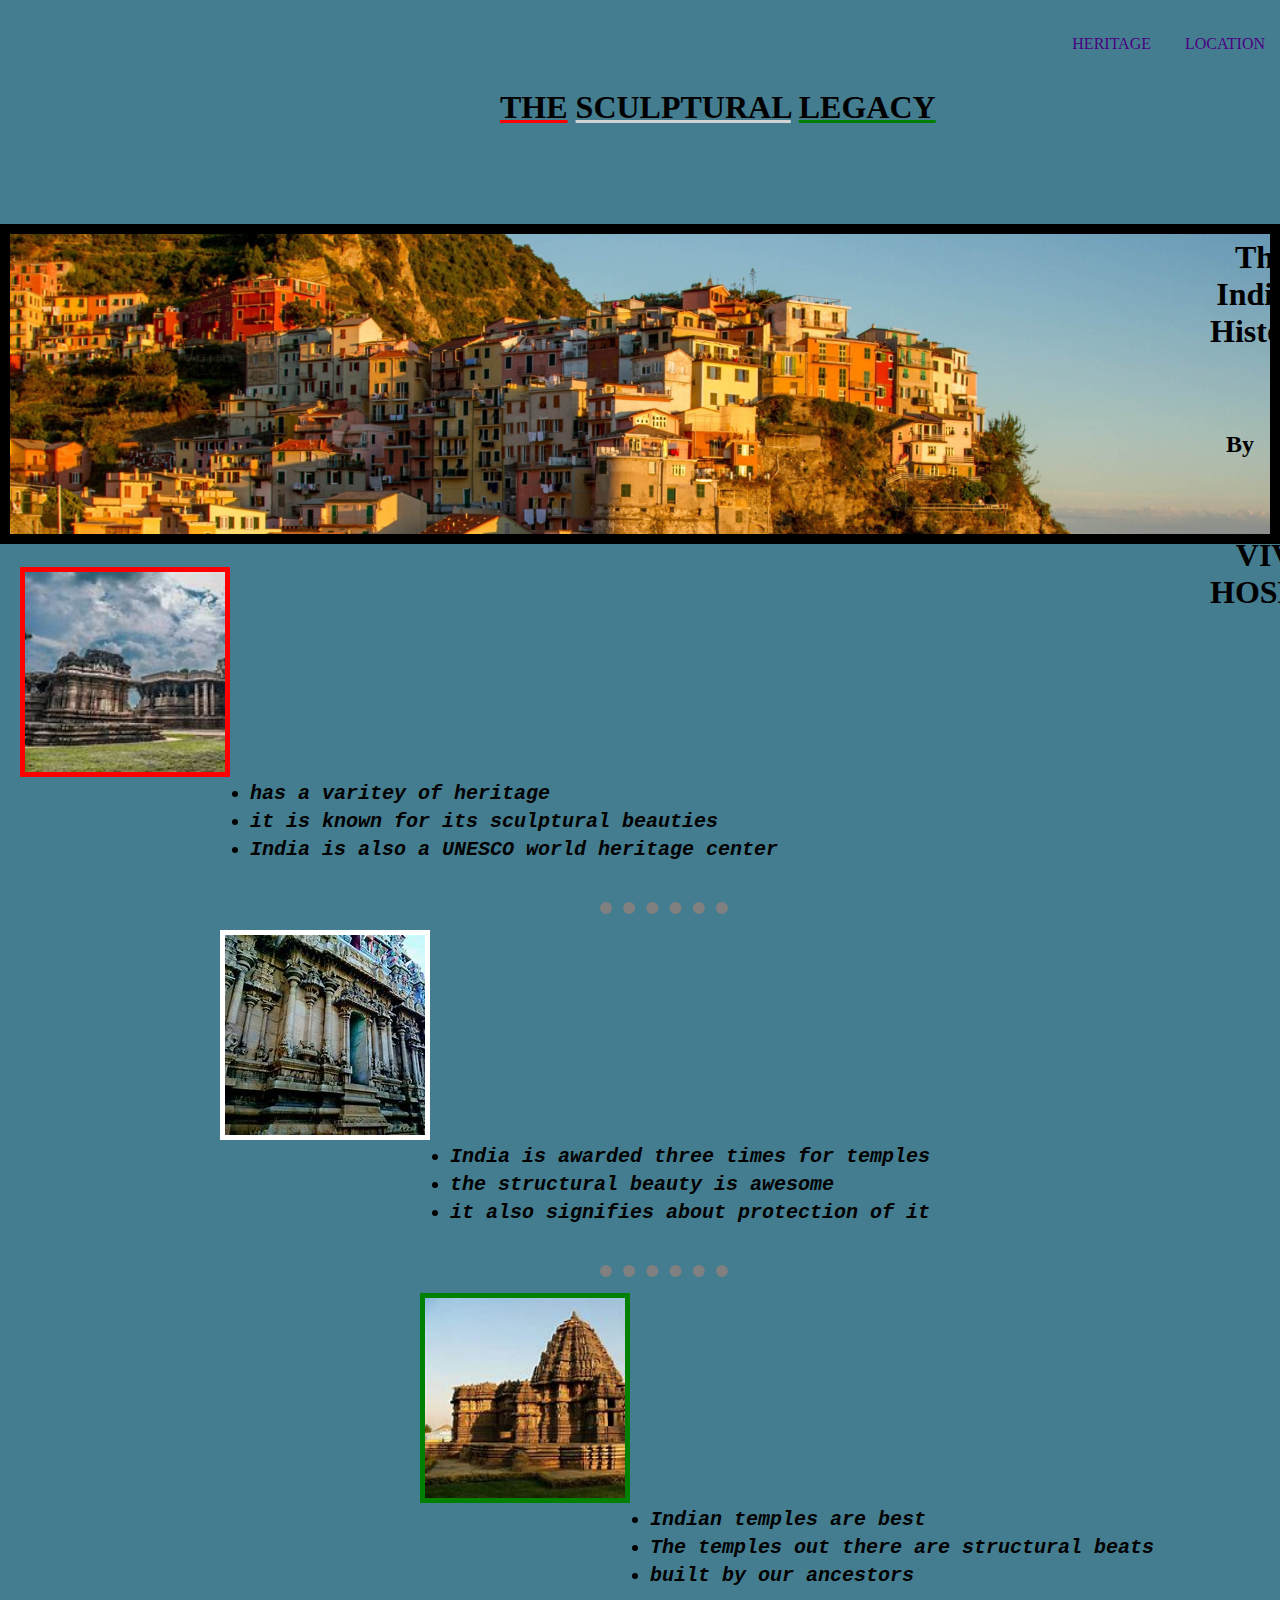
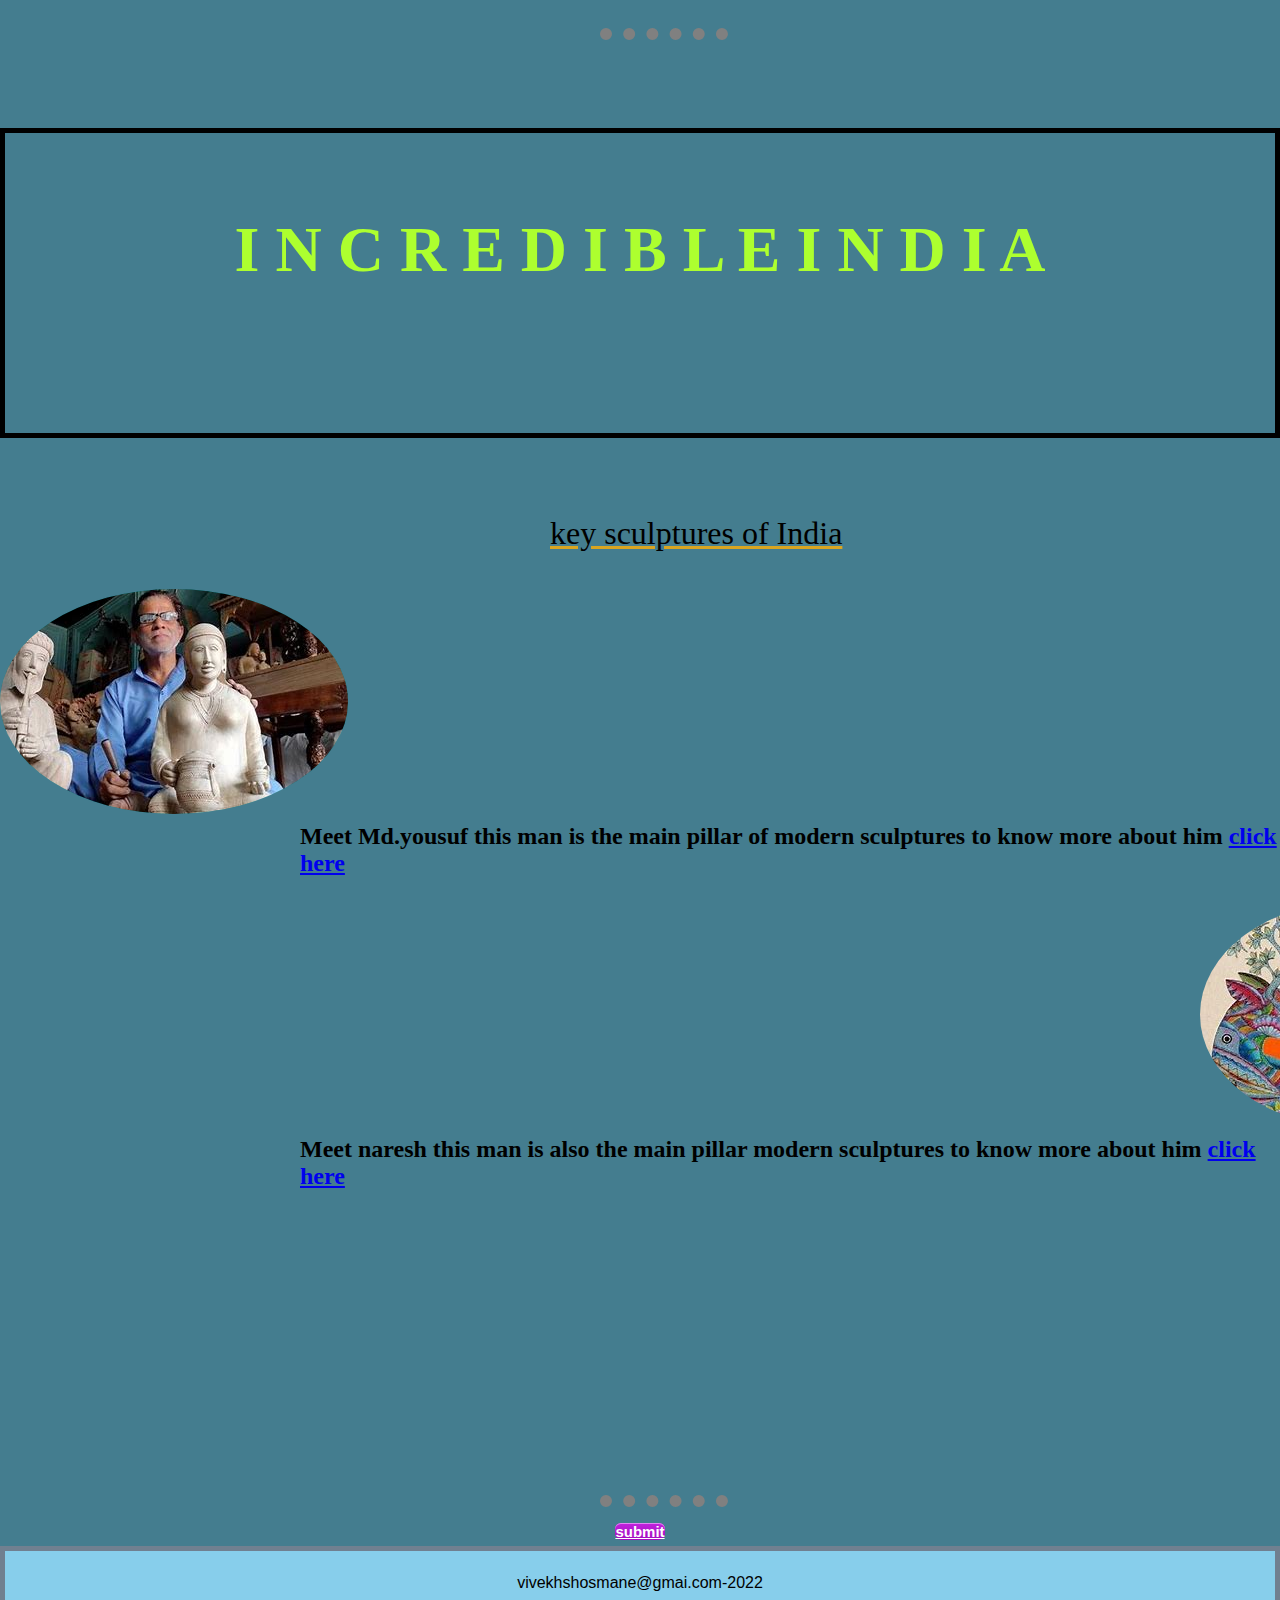
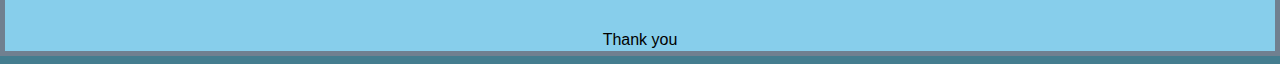
<file: history-master/index.html>
<!DOCTYPE html>
<html lang="en">
<title>THE HISTORY</title>



<head>
    <div class="tiger">
        <ul>
            <li>
                <a href="hoo/heritage.html"> HERITAGE</a>

            </li>
            <li>
                <a href="hoo/locations.html"> LOCATION</a>
            </li>
        </ul>
    </div>
    <h1 class="hmm"><span>THE</span> <span class="guru"> SCULPTURAL</span> <span class="sisya">LEGACY</span></h1>
    <!-- <span class="text1"> INDIAN</span></h1>
    <h1 class="kumi">LEGACY</h1>
    <h1 class="sumi">SCULPTURAL</h1> -->
    <link rel="stylesheet " href="./css/styles.css ">

    <meta charset="UTF-8 ">
    <meta http-equiv="X-UA-Compatible " content="IE=edge ">
    <meta name="viewport " content="width=device-width, initial-scale=1.0 ">
    <title>Document</title>
</head>

<body class="comeon ">
    <br>
    <br>
    <br>
    <br>
    <br>
    <div class="image ">
        <center>

            <h1 style="display: grid; ">The Indian History</h1>
            <Br><br>
            <br>

            <h2>By</21>
                <br><br><br>

                <h1>VIVEK HOSMANI</h1>
    </div>
    </center>
    <br>

    <div class="topbox "></div>
    <h3 class="say ">
        <ul>
            <li> has a varitey of heritage</li>
            <li>it is known for its sculptural beauties</li>
            <li>India is also a UNESCO world heritage center</li>
        </ul>
    </h3>

    <hr>
    <hr class="bye ">
    <div class="middlebox "></div>
    <h3 class="tell ">
        <ul>
            <li>India is awarded three times for temples</li>
            <li>the structural beauty is awesome</li>
            <li>it also signifies about protection of it</li>
        </ul>
    </h3>


    <hr>
    <hr class="hoo ">
    <div class="bottombox "></div>
    <h3 class="told ">
        <ul>
            <li>Indian temples are best</li>
            <li> The temples out there are structural beats</li>
            <li>built by our ancestors</li>
        </ul>
    </h3>
    <hr>
    <hr class="soon ">
    <br><br><br><br>
    <div class="gagana">
        <center>
            <h1 class="praj"> I N C R E D I B L E I N D I A</h1>
        </center>
    </div>
    <br><br><br><br>


    <p class="raaz "><span class="supu"> key sculptures of India</span></p><br>
    <img class="ram circular " src="sc1.jpg " alt="ram ">
    <h2 class="om ">Meet Md.yousuf this man is the main pillar of modern sculptures to know more about him <a href="contact.html ">click here</a></h2>
    <img class="gopi circular " src="sc2.jpg " alt="gopi ">
    <h2 class="shiva ">Meet naresh this man is also the main pillar modern sculptures to know more about him <a href="contact2.html ">click here</a></h2>

    <hr>
    <hr class="haa ">
</body>

<!-- <div class="gagana">
    <center>
        <h1 class="praj"> I N C R E D I B L E I N D I A</h1>
    </center>
</div> -->
<center>
    <a href="#" class="buttonClass">submit
    
</a>
</center>

<div class="raja">
    <br>
    <p class="okay">vivekhshosmane@gmai.com-2022</p>
    <br>
    <p class="rani">Thank you</p>
</div>

</html>
</file>
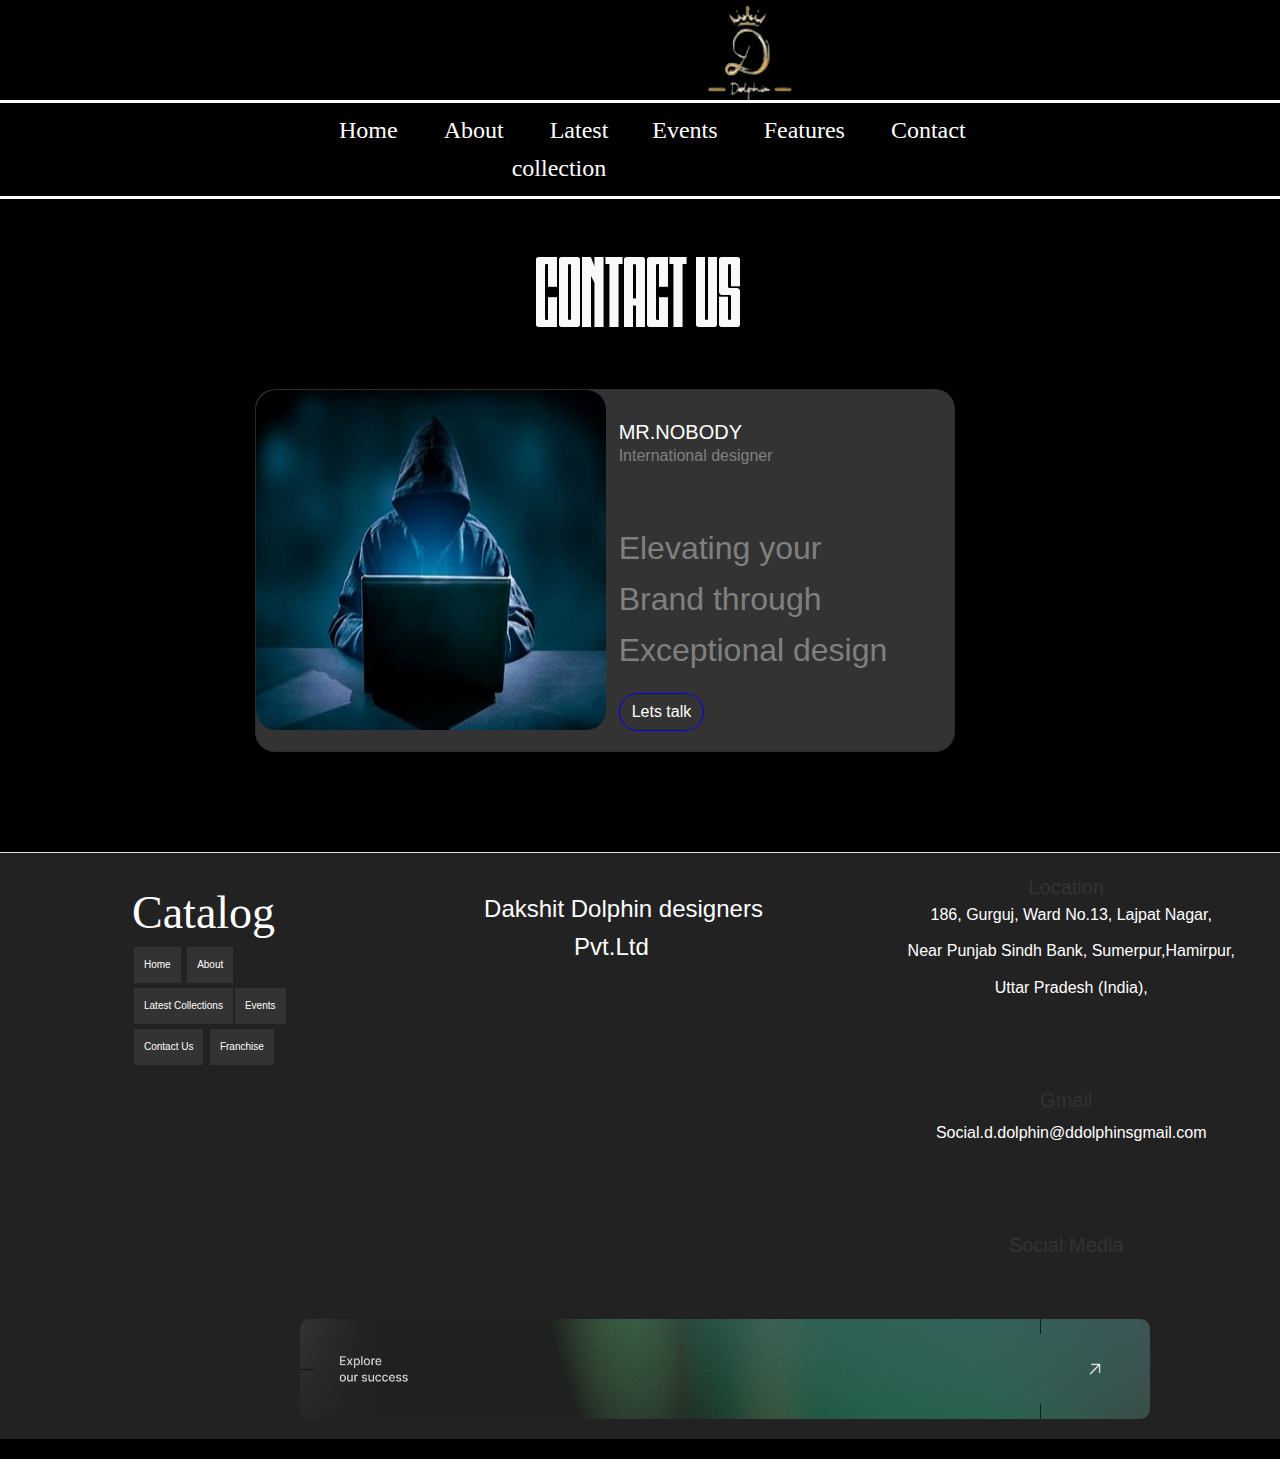
<file: Simple Page/index.html>
<!DOCTYPE html>
<html lang="en">
<head>
    <meta charset="UTF-8">
    <meta name="viewport" content="width=device-width, initial-scale=1.0">
    <title>Responsive Website</title>
    <link rel="stylesheet" href="https://maxcdn.bootstrapcdn.com/bootstrap/4.0.0/css/bootstrap.min.css">
    <link rel="stylesheet" href="styles.css">
    <link rel="stylesheet" href="https://cdnjs.cloudflare.com/ajax/libs/font-awesome/6.5.2/css/all.min.css" integrity="sha512-SnH5WK+bZxgPHs44uWIX+LLJAJ9/2PkPKZ5QiAj6Ta86w+fsb2TkcmfRyVX3pBnMFcV7oQPJkl9QevSCWr3W6A==" crossorigin="anonymous" referrerpolicy="no-referrer" />
</head>
<body>
    <div class="top">
        <img class="top-img" src="logo.png" alt="">
    </div>
   <div class="navb">
    <nav class="navbar navbar-expand-lg bg-body-tertiary">
        <div class="container-fluid">
          <button class="navbar-toggler" type="button" data-bs-toggle="collapse" data-bs-target="#navbarNav" aria-controls="navbarNav" aria-expanded="false" aria-label="Toggle navigation">
            <span class="navbar-toggler-icon"></span>
          </button>
          <div class="collapsenavbar-collapse" id="navbarNav">
            <ul class="navbar-nav">
              <li class="nav-item">
                <a class="item nav-link " aria-current="page" href="home.html">Home</a>
              </li>
              <li class="nav-item">
                <a class=" nb nav-link" href="#">About</a>
              </li>
              <li class="nav-item">
                <a class="nb nav-link" href="#">Latest collection</a>
              </li>
              <li class="nav-item">
                <a class=" nb nav-link" href="#">Events</a>
              </li>
              <li class="nav-item">
                <a class=" nb nav-link" href="#">Features</a>
              </li>
              <li class="nav-item">
                <a class="nb nav-link" href="#">Contact</a>
              </li>
              <li class="icons"><i class="fa-brands fa-youtube"></i></li> 
              <li class="icon"><i class="fa-brands fa-instagram"></i></li>
              <li class="icon"><i class="fa-brands fa-twitter"></i></li>
              <li class="icon"><i class="fa-brands fa-telegram"></i></li>
            </ul>
          </div>
        </div>
      </nav>
    </div>
      <div class="bottom">
  <div class="container">
    <h1 class="come">CONTACT US</h1> 
    <div class="card mb-3">
      <div class="row no-gutters">
        <div class="col-md-4">
          <img src="hacker.jpg" class="card-img" alt="Card image">
        </div>
        <div class="col-md-8">
          <div class="carc card-body">
            <h5 class="card-title">MR.NOBODY</h5>
            <h6 class="six">International designer</h6>
            <p class="card-text">Elevating your <br>Brand through <br> Exceptional design</p>
            <a href="#"<button type="button" class="btn ">Lets talk</button></a> 
            <i class="lin fa-brands fa-linkedin-in" style="color: #f0f2f5;"></i>

          </div>
        </div>
      </div>
    </div>
  </div>
<div class=" bottom-container table-responsive">
  <div class="row">
    <div class="col-md-12">
      <table class="table">
        <tr >
            <td >
              <h1 class="kamal">Catalog</h1>
              <div class="Bicon">
                <a class="anc" href="">Home</a> <a class="anc" href="">About</a> <br>
                <a class="anc" href="">Latest Collections</a><a class="anc" href="">Events </a><br>
                <a class="anc" href="">Contact Us</a> <a class="anc" href="">Franchise </a>
              </div>
            </td>
            <div>
              <td>
                <h1 class="td2h">Dakshit Dolphin designers</h1>
                <h1 class="maria">Pvt.Ltd</h1>
              </td>
            </div>  
          <td class="ani">
              <center><h5 class="hloc">Location</h5>
              <p class="pag" >186, Gurguj, Ward No.13, Lajpat Nagar,</p>
              <p class="pag"> Near Punjab Sindh Bank, Sumerpur,Hamirpur, </p>
                  <p class="pag">Uttar Pradesh (India),</p>
              </center>
                  <br><br><br>
                  <center>
                  <h5 class="h">Gmail</h5>
              
                  <p class="psoc">Social.d.dolphin@ddolphinsgmail.com</p>
              </center>
              <br><br><br>
               <center>
               <h5 class="h">Social Media</h5>
              
               <li class="lcon"><i class="fa-brands fa-youtube"></i></li> 
               <li class="lcon"><i class="fa-brands fa-instagram"></i></li>
               <li class="lcon"><i class="fa-brands fa-twitter"></i></li>
               <li class="lcon"><i class="fa-brands fa-telegram"></i></li>
              </center>
          </td>


     </td>
      </table>
      <img class="bar" src="bar.png" alt="">
    </div>
  </div>



  </div>
</body>
</html>
</file>
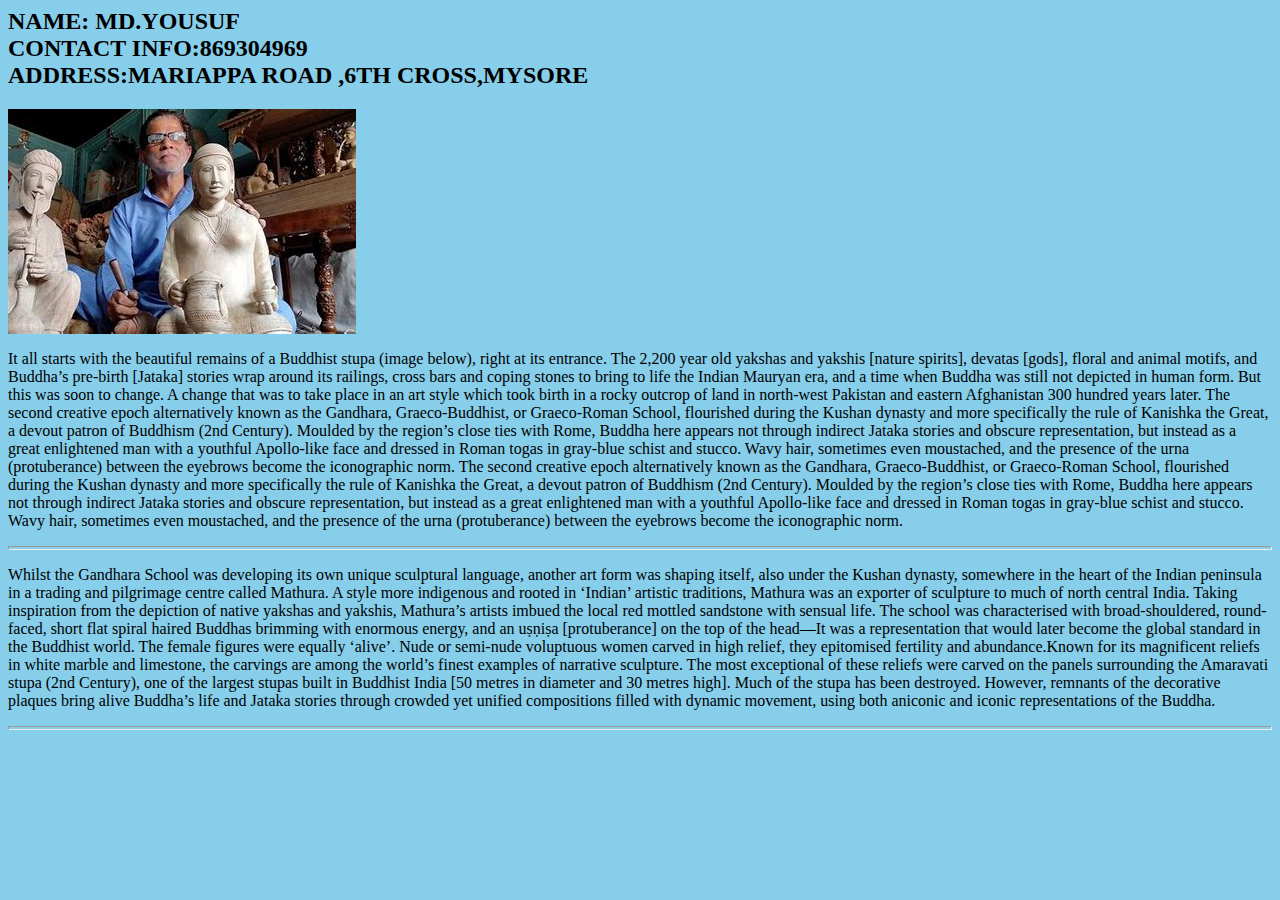
<file: history-master/contact.html>
<body bgcolor="skyblue">



    <h2>NAME: MD.YOUSUF <br>CONTACT INFO:869304969 <br>ADDRESS:MARIAPPA ROAD ,6TH CROSS,MYSORE</h2>
    <img src="sc1.jpg" alt="gold">
    <p>It all starts with the beautiful remains of a Buddhist stupa (image below), right at its entrance. The 2,200 year old yakshas and yakshis [nature spirits], devatas [gods], floral and animal motifs, and Buddha’s pre-birth [Jataka] stories wrap around
        its railings, cross bars and coping stones to bring to life the Indian Mauryan era, and a time when Buddha was still not depicted in human form. But this was soon to change. A change that was to take place in an art style which took birth in a
        rocky outcrop of land in north-west Pakistan and eastern Afghanistan 300 hundred years later. The second creative epoch alternatively known as the Gandhara, Graeco-Buddhist, or Graeco-Roman School, flourished during the Kushan dynasty and more
        specifically the rule of Kanishka the Great, a devout patron of Buddhism (2nd Century). Moulded by the region’s close ties with Rome, Buddha here appears not through indirect Jataka stories and obscure representation, but instead as a great enlightened
        man with a youthful Apollo-like face and dressed in Roman togas in gray-blue schist and stucco. Wavy hair, sometimes even moustached, and the presence of the urna (protuberance) between the eyebrows become the iconographic norm. The second creative
        epoch alternatively known as the Gandhara, Graeco-Buddhist, or Graeco-Roman School, flourished during the Kushan dynasty and more specifically the rule of Kanishka the Great, a devout patron of Buddhism (2nd Century). Moulded by the region’s close
        ties with Rome, Buddha here appears not through indirect Jataka stories and obscure representation, but instead as a great enlightened man with a youthful Apollo-like face and dressed in Roman togas in gray-blue schist and stucco. Wavy hair, sometimes
        even moustached, and the presence of the urna (protuberance) between the eyebrows become the iconographic norm.

    </p>
    <hr size="4" style="top: auto" ;>
    <p>Whilst the Gandhara School was developing its own unique sculptural language, another art form was shaping itself, also under the Kushan dynasty, somewhere in the heart of the Indian peninsula in a trading and pilgrimage centre called Mathura. A style
        more indigenous and rooted in ‘Indian’ artistic traditions, Mathura was an exporter of sculpture to much of north central India. Taking inspiration from the depiction of native yakshas and yakshis, Mathura’s artists imbued the local red mottled
        sandstone with sensual life. The school was characterised with broad-shouldered, round-faced, short flat spiral haired Buddhas brimming with enormous energy, and an uṣṇiṣa [protuberance] on the top of the head—It was a representation that would
        later become the global standard in the Buddhist world. The female figures were equally ‘alive’. Nude or semi-nude voluptuous women carved in high relief, they epitomised fertility and abundance.Known for its magnificent reliefs in white marble
        and limestone, the carvings are among the world’s finest examples of narrative sculpture. The most exceptional of these reliefs were carved on the panels surrounding the Amaravati stupa (2nd Century), one of the largest stupas built in Buddhist
        India [50 metres in diameter and 30 metres high]. Much of the stupa has been destroyed. However, remnants of the decorative plaques bring alive Buddha’s life and Jataka stories through crowded yet unified compositions filled with dynamic movement,
        using both aniconic and iconic representations of the Buddha.

    </p>
    <hr size="4" style="top: auto" ;> </body>
</file>
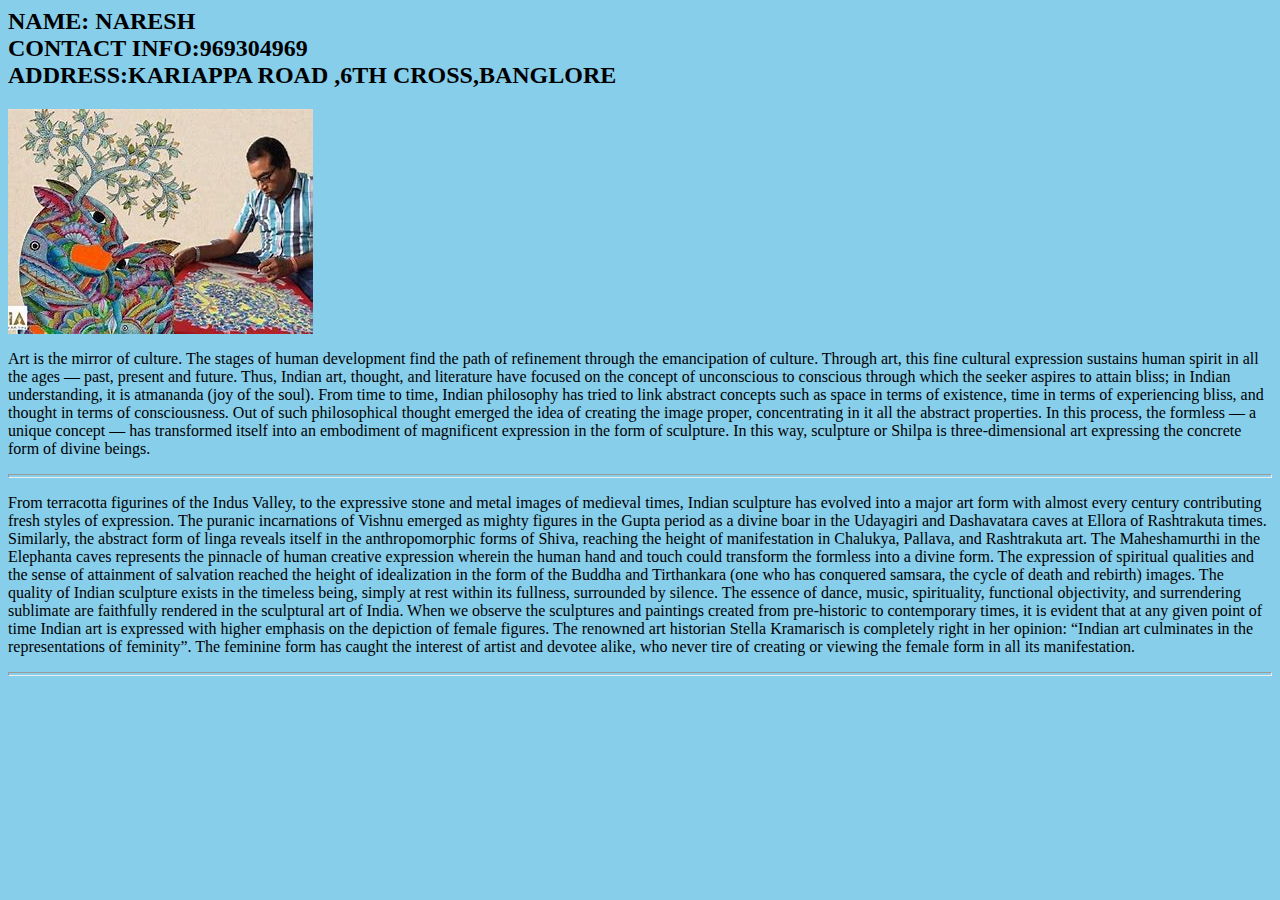
<file: history-master/contact2.html>
<body bgcolor="skyblue">


    <h2>NAME: NARESH <br>CONTACT INFO:969304969 <br>ADDRESS:KARIAPPA ROAD ,6TH CROSS,BANGLORE</h2>
    <img src="sc2.jpg" alt="sil">
    <p>Art is the mirror of culture. The stages of human development find the path of refinement through the emancipation of culture. Through art, this fine cultural expression sustains human spirit in all the ages — past, present and future. Thus, Indian
        art, thought, and literature have focused on the concept of unconscious to conscious through which the seeker aspires to attain bliss; in Indian understanding, it is atmananda (joy of the soul). From time to time, Indian philosophy has tried to
        link abstract concepts such as space in terms of existence, time in terms of experiencing bliss, and thought in terms of consciousness. Out of such philosophical thought emerged the idea of creating the image proper, concentrating in it all the
        abstract properties. In this process, the formless — a unique concept — has transformed itself into an embodiment of magnificent expression in the form of sculpture. In this way, sculpture or Shilpa is three-dimensional art expressing the concrete
        form of divine beings.</p>
    <hr size="4" style="top:auto" ;>
    <p>From terracotta figurines of the Indus Valley, to the expressive stone and metal images of medieval times, Indian sculpture has evolved into a major art form with almost every century contributing fresh styles of expression. The puranic incarnations
        of Vishnu emerged as mighty figures in the Gupta period as a divine boar in the Udayagiri and Dashavatara caves at Ellora of Rashtrakuta times. Similarly, the abstract form of linga reveals itself in the anthropomorphic forms of Shiva, reaching
        the height of manifestation in Chalukya, Pallava, and Rashtrakuta art. The Maheshamurthi in the Elephanta caves represents the pinnacle of human creative expression wherein the human hand and touch could transform the formless into a divine form.
        The expression of spiritual qualities and the sense of attainment of salvation reached the height of idealization in the form of the Buddha and Tirthankara (one who has conquered samsara, the cycle of death and rebirth) images. The quality of
        Indian sculpture exists in the timeless being, simply at rest within its fullness, surrounded by silence. The essence of dance, music, spirituality, functional objectivity, and surrendering sublimate are faithfully rendered in the sculptural art
        of India. When we observe the sculptures and paintings created from pre-historic to contemporary times, it is evident that at any given point of time Indian art is expressed with higher emphasis on the depiction of female figures. The renowned
        art historian Stella Kramarisch is completely right in her opinion: “Indian art culminates in the representations of feminity”. The feminine form has caught the interest of artist and devotee alike, who never tire of creating or viewing the female
        form in all its manifestation.</p>
    <hr size="4" style="top:auto" ;>
</body>
</file>
<file: history-master/css/styles.css>
* {
            padding: 0px;
            margin-top: 5px;
            margin-left: 0%;
            margin-right: 0%;
        }
        
        .topbox {
            background-image: url(../temple.jpg);
            background-size: cover;
            height: 200px;
            background-attachment: scroll;
            border: 5px solid red;
            width: 200px;
            margin-left: 20px;
        }
        
        .middlebox {
            background-image: url(../temple\ 2.jpg);
            background-size: cover;
            height: 200px;
            background-attachment: scroll;
            border: 5px solid white;
            width: 200px;
            margin-left: 220px;
        }
        
        .bottombox {
            background-image: url(../temple\ 3.jpg);
            background-size: cover;
            height: 200px;
            background-attachment: scroll;
            border: 5px solid green;
            width: 200px;
            margin-left: 420px;
        }
        
        .image {
            border: 10px solid black;
            background-image: url('../sycc.jpg');
            background-size: cover;
            height: 300px;
            background-attachment: scroll;
        }
        
        .comeon {
            background-color: rgb(68, 125, 143);
        }
        
        h1 {
            margin-left: 1200px;
            font-family: 'Times New Roman', Times, serif;
            font-style: normal;
            display: inline-block;
        }
        
        h2 {
            margin-left: 1200px;
            font-family: 'Times New Roman', Times, serif;
            font-style: normal;
            display: inline-block;
        }
        
        .say {
            margin-left: 250px;
            height: 100px;
            font-family: monospace;
            font-size: x-large;
            font-style: italic;
        }
        
        .tell {
            margin-left: 450px;
            height: 100px;
            font-family: monospace;
            font-size: x-large;
            font-style: italic;
        }
        
        .told {
            margin-left: 650px;
            height: 100px;
            font-family: monospace;
            font-size: x-large;
            font-style: italic;
        }
        
        hr {
            border-style: hidden;
            border-top-style: dotted;
            border-color: grey;
            border-width: 12px;
            width: 10%;
            margin-left: 600px;
        }
        
        .soon {
            border: none;
        }
        
        .hoo {
            border: none;
        }
        
        .bye {
            border: none;
        }
        
        .raaz {
            margin-left: 550px;
            font-family: 'Times New Roman', Times, serif;
            font-style: normal;
            display: inline-block;
            font-size: xx-large;
            /* text-decoration: dotted solid slategray; */
        }
        
        .ram {
            background-color: teal;
        }
        
        .circular {
            border-radius: 100%;
            border-style: inherit;
        }
        
        img :hover {
            background-color: violet;
        }
        
        .om {
            margin-left: 300px;
            margin-bottom: o;
        }
        
        .gopi {
            border-radius: 100%;
            border-style: inherit;
            margin-left: 1200px;
        }
        
        .shiva {
            margin-top: o;
            margin-bottom: 300px;
            margin-left: 300px;
        }
        
        .haa {
            border: none;
        }
        
        .hmm {
            margin-left: 500px;
            font-family: cursive;
        }
        /* .text1 {
            text-decoration: underline solid greenyellow;
            margin-left: 50px;
        }
        
        .sumi {
            position: relative;
            top: 50px;
            margin-left: 200px;
        }
        
        .kumi {
            position: absolute;
            top: 150px;
            margin-left: 650px;
        } */
        
        span {
            text-decoration: underline red;
        }
        
        .guru {
            text-decoration: underline lightgrey;
        }
        
        .sisya {
            text-decoration: underline green;
        }
        
        .supu {
            text-decoration: underline goldenrod;
        }
        
        .tiger {
            text-align: right;
        }
        
        .tiger li {
            display: inline-block;
        }
        
        .tiger a {
            text-decoration: none;
            padding: 15px;
            color: indigo;
            display: block;
        }
        
        .tiger li:hover {
            background-color: slategray;
        }
        
        .gagana {
            border: 5px solid black;
            background-image: url('../mane.jpg');
            background-size: contain;
            height: 300px;
            background-attachment: fixed;
            margin-top: 0px;
        }
        
        .praj {
            font-family: cursive;
            margin-left: auto;
            margin-top: 75px;
            color: greenyellow;
            font-size: 400%;
        }
        
        .raja {
            border: 5px solid slategrey;
            height: 100px;
            background-color: skyblue;
        }
        
        .okay {
            text-align: center;
            font-family: sans-serif;
        }
        
        .rani {
            text-align: center;
            font-family: sans-serif;
        }
        
        .buttonClass {
            font-size: 15px;
            font-family: Arial;
            width: 140px;
            height: 100px;
            border-width: 1px;
            color: #ffffff;
            border-color: #a511c0;
            font-weight: bold;
            border-top-left-radius: 6px;
            border-top-right-radius: 6px;
            border-bottom-left-radius: 6px;
            border-bottom-right-radius: 6px;
            box-shadow: inset 0px 1px 0px 0px #e184f3;
            text-shadow: inset 0px 1px 0px #9b14b3;
            background: linear-gradient(#c123de, #a20dbd);
        }
        
        .buttonClass:hover {
            background: linear-gradient(#887b8a, #3366d3);
        }
</file>
<file: Simple Page/styles.css>
body {
    font-family: Arial, sans-serif;
    line-height: 1.6;
    color: #333;
    background-color: black;
}


main {
    padding: 2em;
}

section {
    margin-bottom: 20px;
}

h1 {
    font-size: 24px;
    margin-bottom: 10px;
}

button {
    margin-top: 10px;
}

.footer {
    background-color: #333;
    color: #fff;
    padding: 1em;
    text-align: center;
    clear: both;
}
#navbarSupportedContent{
    margin-left: 150px;

}
.top-img{
    margin-left: 700px;
    height: 100px;
    width: 100px;
}

.nav-link{
    
    display: inline;
    color: white;
}
.item{
    margin-left: 300px;
}
.icons{
    color: white;
    display: inline;
    margin-left: 400px;
    padding-top: 5px;

}
.icon{
    padding-top: 5px;
    padding-left: 10px;
    color: white;
}
.top{
    background-color: black;
}
.card-img{
    border-radius: 20px;
    height: 340px;
    width: 350px;
}
.navb{
    background-color: black;
    border-top: 3px solid white;
    border-bottom: 3px solid white;
}
.card{
    margin-top: 30px;
    border-radius: 20px;
    margin-left: 170px;
    width: 700px;
    background-color: #333;
}
.carc{
    color: white;
    padding-left: 130px;
}
.card-text{
    color: grey;
    padding-top: 50px;
    font-size: xx-large;
    font-family: Arial, Helvetica, sans-serif;
    
}
.six{
    color:grey;
    margin-top: -10px;
}
.card-title{
    margin-top: 10px;
}
.btn{
    border: 1px solid blue;
    background-color:transparent;
    color: white;
    border-radius: 20px;
}
.bottom{
    padding-top: -3px;
    margin-bottom: 20px;
    background-color: black;
}
.lin{
    margin-left: 200px;
    margin-top: 30px;

}
.bottom-container{
    margin-top: 100px;
    background-color: rgba(52, 51, 52, 0.671);
    color: white;
}


.kamal{
    padding-top: 20px;
    padding-left: 120px;
    color:white;
    font-size: 46px;
    font-family: hisfont;
    font-weight: 300;
  }
  .maria{
    padding-left: 210px;
  }
  .anc{
    background-color: #333;
    margin-left: 2px;
    margin-top: -3px;
    margin-bottom: 8px;
    padding: 10px 10px;
    font-size: 10px;
    cursor: pointer;
    display: inline-flex;
    color: white;
    text-decoration: none;
  }
  .td{
    margin-left: 10px;
  }
  .Bicon{
    padding-left: 120px;
  }
  .td2h{
    padding-left: 120px;
    padding-top: 30px;
  }
.lcon{

    display: inline;
    padding-left: 15px;
    margin-top: -5px;
  }
  .h{
    margin-top: -5px;
    color: #333;
  }
.pag{
  margin-top: -5px;
  padding-left: 10px;
}
.psoc{
    padding-left: 10px;
  }
  .lcon{
  
    display: inline;
    padding-left: 15px;
    margin-top: -5px;
  }
  .hloc{
    margin-top: 10px;
    color: #333;
  }
  @font-face {
    font-family: myfont;
    src: url(fontie.ttf);
  }
.come{
    color: #f9f9f9;
    padding-top: 40px;
    padding-left: 450px;
    font-family: myfont;
    font-size:  100px;
    
  }
  .nb{
    margin-left: 30px;
  }
  .navbar-nav{
    font-weight: 500;
    font-size: x-large;
    font-family: impact,fantasy;
  

  }
  .bar{
    margin-bottom: 20px;
    margin-left:300px;
    height: 100px;
    width:850px;
  }
</file>
